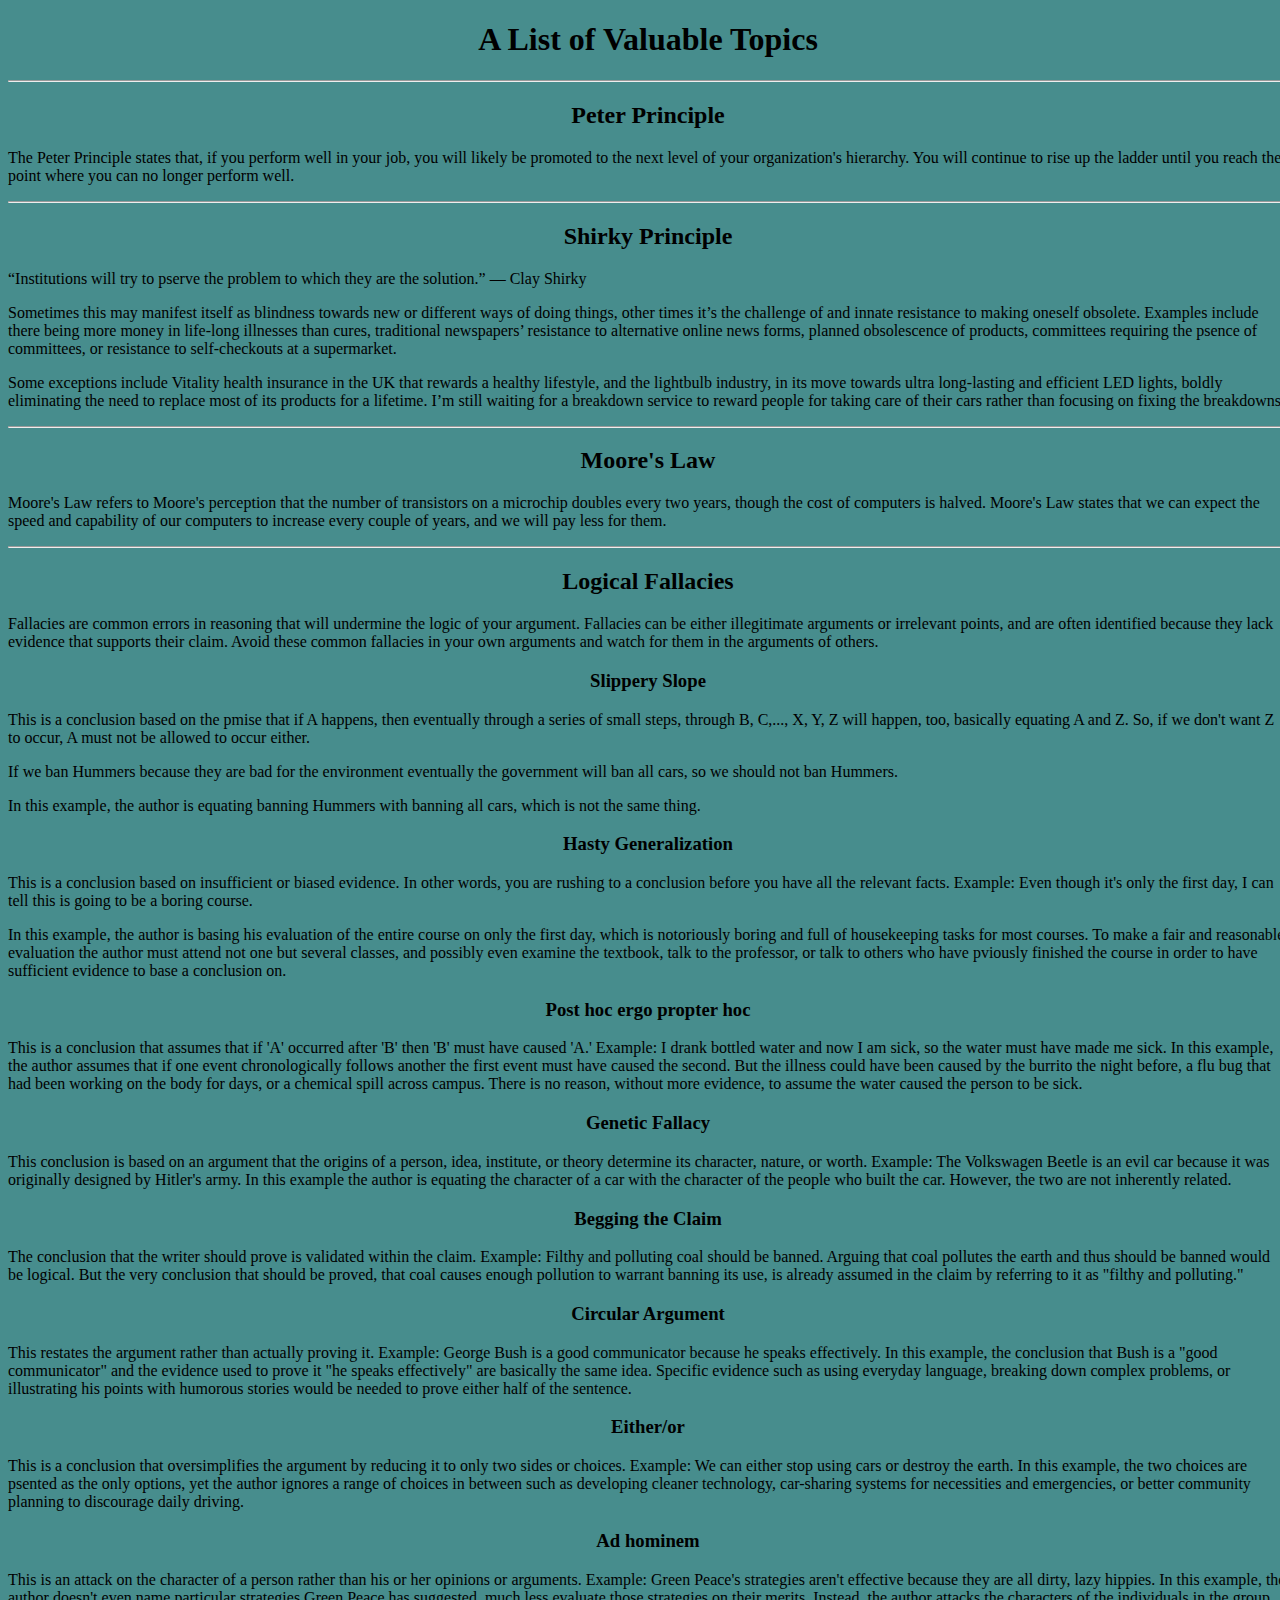
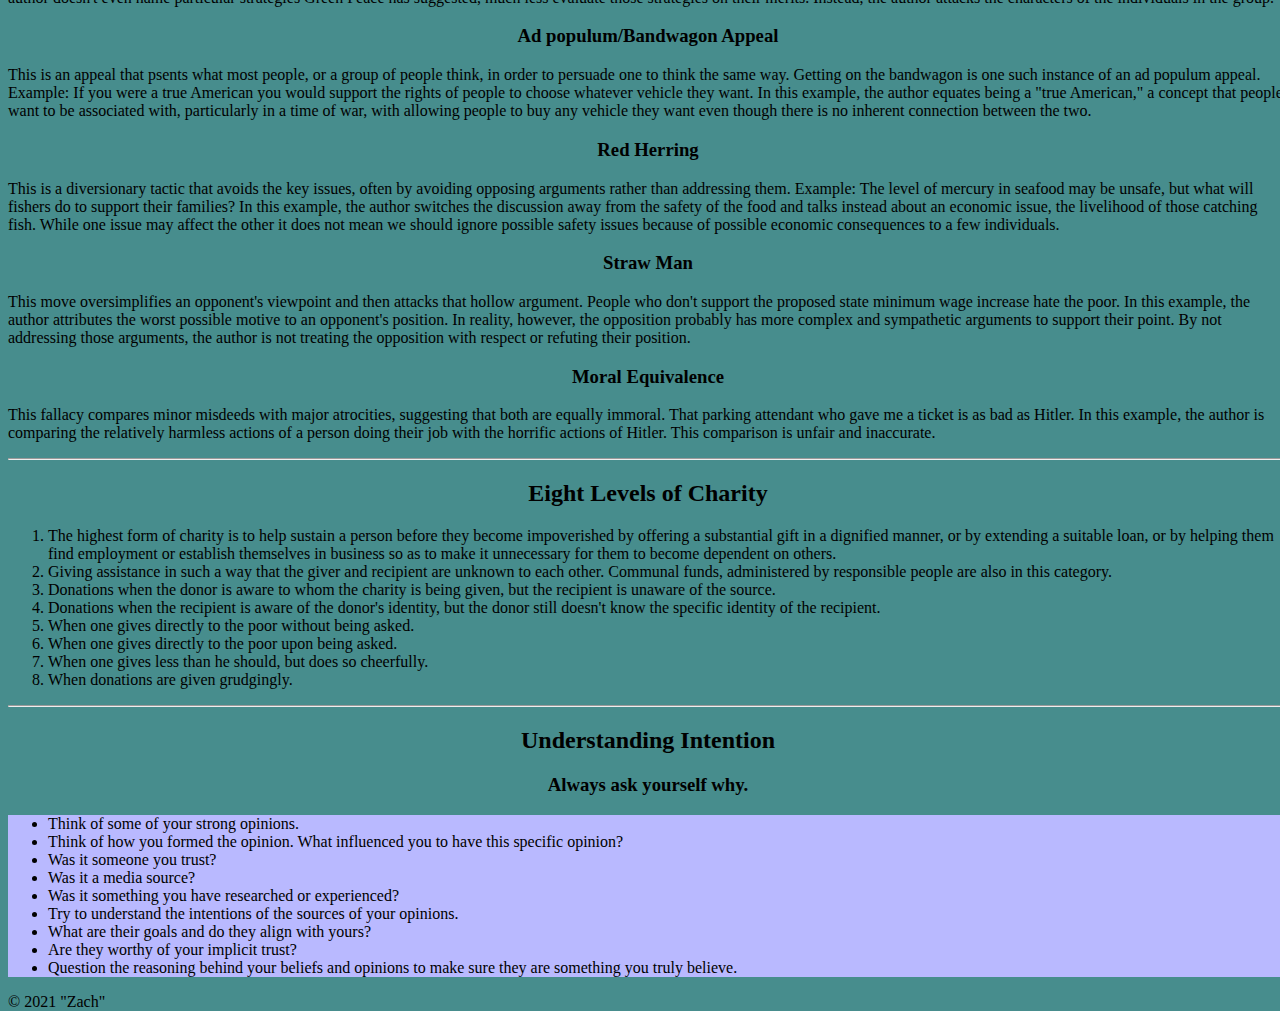
<file: unit 5/Index.html>
<!DOCTYPE html>
<html>

<head>
  <link rel="stylesheet" href="style.css">
  <meta charset="utf-8">
  <meta name="viewport" content="width=device-width">
  <title>Valuable Knowledge</title>
  <style>
  </style>
</head>

<body>
  <header>
    <h1>A List of Valuable Topics</h1>
  </header>
  <main>
    <hr>
    <h2>
      Peter Principle
    </h2>
    <p>
      The Peter Principle states that, if you perform well in your job, you will likely be promoted to the next level of
      your organization's
      hierarchy. You will continue to rise up the ladder until you reach the point where you can no longer perform well.
    </p>
    <hr>
    <h2>
      Shirky Principle
    </h2>
    <p>
      “Institutions will try to pserve the problem to which they are the solution.” — Clay Shirky
    </p>
    <p>
      Sometimes this may manifest itself as blindness towards new or different ways of doing things, other times it’s
      the challenge
      of and innate resistance to making oneself obsolete. Examples include there being more money in life-long
      illnesses than
      cures, traditional newspapers’ resistance to alternative online news forms, planned obsolescence of products,
      committees
      requiring the psence of committees, or resistance to self-checkouts at a supermarket.
    </p>
    <p>
      Some exceptions include Vitality health insurance in the UK that rewards a healthy lifestyle, and the lightbulb
      industry,
      in its move towards ultra long-lasting and efficient LED lights, boldly eliminating the need to replace most of
      its products
      for a lifetime. I’m still waiting for a breakdown service to reward people for taking care of their cars rather
      than focusing
      on fixing the breakdowns.</p>
    <hr>
    <h2>
      Moore's Law
    </h2>
    <p>
      Moore's Law refers to Moore's perception that the number of transistors on a microchip doubles every two years,
      though the
      cost of computers is halved. Moore's Law states that we can expect the speed and capability of our computers to
      increase
      every couple of years, and we will pay less for them.</p>
    <hr>
    <h2>
      Logical Fallacies
    </h2>
    <p>
      Fallacies are common errors in reasoning that will undermine the logic of your argument. Fallacies can be either
      illegitimate
      arguments or irrelevant points, and are often identified because they lack evidence that supports their claim.
      Avoid these
      common fallacies in your own arguments and watch for them in the arguments of others.</p>
    <h3>Slippery Slope</h3>
    <p>
      This is a conclusion based on the pmise that if A happens, then eventually through a series of small steps,
      through B, C,...,
      X, Y, Z will happen, too, basically equating A and Z. So, if we don't want Z to occur, A must not be allowed to
      occur
      either.
    </p>
    <p>
      If we ban Hummers because they are bad for the environment eventually the government will ban all cars, so we
      should not
      ban Hummers.</p>
    <p>
      In this example, the author is equating banning Hummers with banning all cars, which is not the same thing.</p>
    <h3>Hasty Generalization</h3>
    <p>
      This is a conclusion based on insufficient or biased evidence. In other words, you are rushing to a conclusion
      before you
      have all the relevant facts. Example: Even though it's only the first day, I can tell this is going to be a boring
      course.
    </p>
    <p>
      In this example, the author is basing his evaluation of the entire course on only the first day, which is
      notoriously boring
      and full of housekeeping tasks for most courses. To make a fair and reasonable evaluation the author must attend
      not one
      but several classes, and possibly even examine the textbook, talk to the professor, or talk to others who have
      pviously
      finished the course in order to have sufficient evidence to base a conclusion on.</p>
    <h3>Post hoc ergo propter hoc</h3>
    This is a conclusion that assumes that if 'A' occurred after 'B' then 'B' must have caused 'A.' Example: I drank
    bottled
    water and now I am sick, so the water must have made me sick. In this example, the author assumes that if one event
    chronologically
    follows another the first event must have caused the second. But the illness could have been caused by the burrito
    the
    night before, a flu bug that had been working on the body for days, or a chemical spill across campus. There is no
    reason,
    without more evidence, to assume the water caused the person to be sick.
    <h3>Genetic Fallacy</h3>
    This conclusion is based on an argument that the origins of a person, idea, institute, or theory determine its
    character,
    nature, or worth. Example: The Volkswagen Beetle is an evil car because it was originally designed by Hitler's army.
    In
    this example the author is equating the character of a car with the character of the people who built the car.
    However,
    the two are not inherently related.
    <h3>Begging the Claim</h3>
    The conclusion that the writer should prove is validated within the claim. Example: Filthy and polluting coal should
    be banned.
    Arguing that coal pollutes the earth and thus should be banned would be logical. But the very conclusion that should
    be
    proved, that coal causes enough pollution to warrant banning its use, is already assumed in the claim by referring
    to it
    as "filthy and polluting."
    <h3>Circular Argument</h3>
    This restates the argument rather than actually proving it. Example: George Bush is a good communicator because he
    speaks
    effectively. In this example, the conclusion that Bush is a "good communicator" and the evidence used to prove it
    "he speaks
    effectively" are basically the same idea. Specific evidence such as using everyday language, breaking down complex
    problems,
    or illustrating his points with humorous stories would be needed to prove either half of the sentence.
    <h3>Either/or</h3>
    This is a conclusion that oversimplifies the argument by reducing it to only two sides or choices. Example: We can
    either
    stop using cars or destroy the earth. In this example, the two choices are psented as the only options, yet the
    author
    ignores a range of choices in between such as developing cleaner technology, car-sharing systems for necessities and
    emergencies,
    or better community planning to discourage daily driving.
    <h3>Ad hominem</h3>
    This is an attack on the character of a person rather than his or her opinions or arguments. Example: Green Peace's
    strategies
    aren't effective because they are all dirty, lazy hippies. In this example, the author doesn't even name particular
    strategies
    Green Peace has suggested, much less evaluate those strategies on their merits. Instead, the author attacks the
    characters
    of the individuals in the group.
    <h3>Ad populum/Bandwagon Appeal</h3>
    This is an appeal that psents what most people, or a group of people think, in order to persuade one to think the
    same way.
    Getting on the bandwagon is one such instance of an ad populum appeal. Example: If you were a true American you
    would support
    the rights of people to choose whatever vehicle they want. In this example, the author equates being a "true
    American,"
    a concept that people want to be associated with, particularly in a time of war, with allowing people to buy any
    vehicle
    they want even though there is no inherent connection between the two.
    <h3>Red Herring</h3>
    This is a diversionary tactic that avoids the key issues, often by avoiding opposing arguments rather than
    addressing them.
    Example: The level of mercury in seafood may be unsafe, but what will fishers do to support their families? In this
    example,
    the author switches the discussion away from the safety of the food and talks instead about an economic issue, the
    livelihood
    of those catching fish. While one issue may affect the other it does not mean we should ignore possible safety
    issues because
    of possible economic consequences to a few individuals.
    <h3>Straw Man</h3> This move oversimplifies an opponent's viewpoint and then attacks that hollow argument. People
    who don't
    support the proposed state minimum wage increase hate the poor. In this example, the author attributes the worst
    possible
    motive to an opponent's position. In reality, however, the opposition probably has more complex and sympathetic
    arguments
    to support their point. By not addressing those arguments, the author is not treating the opposition with respect or
    refuting
    their position.
    <h3>Moral Equivalence</h3> This fallacy compares minor misdeeds with major atrocities, suggesting that both are
    equally
    immoral. That parking attendant who gave me a ticket is as bad as Hitler. In this example, the author is comparing
    the
    relatively harmless actions of a person doing their job with the horrific actions of Hitler. This comparison is
    unfair
    and inaccurate.
    </p>
    <hr>
    <h2>
      Eight Levels of Charity</h2>
    <ol>
      <li>The highest form of charity is to help sustain a person before they become impoverished by offering a
        substantial
        gift in a dignified manner, or by extending a suitable loan, or by helping them find employment or establish
        themselves
        in business so as to make it unnecessary for them to become dependent on others.</li>
      <li>Giving assistance in such a way that the giver and recipient are unknown to each other. Communal funds,
        administered
        by responsible people are also in this category.</li>
      <li>Donations when the donor is aware to whom the charity is being given, but the recipient is unaware of the
        source.</li>
      <li>Donations when the recipient is aware of the donor's identity, but the donor still doesn't know the specific
        identity
        of the recipient.</li>
      <li>When one gives directly to the poor without being asked.</li>
      <li>When one gives directly to the poor upon being asked.</li>
      <li>When one gives less than he should, but does so cheerfully.</li>
      <li> When donations are given grudgingly.</li>
    </ol>
    <hr>
    <h2>
      Understanding Intention
    </h2>
    <h3>Always ask yourself why.</h3>
    <ul>
      <li>Think of some of your strong opinions.</li>
      <li>Think of how you formed the opinion. What influenced you to have this specific opinion?</li>
      <li>Was it someone you trust?</li>
      <li>Was it a media source?</li>
      <li>Was it something you have researched or experienced?</li>
      <li>Try to understand the intentions of the sources of your opinions.</li>
      <li> What are their goals and do they align with yours?</li>
      <li> Are they worthy of your implicit trust?</li>
      <li> Question the reasoning behind your beliefs and opinions to make sure they are something you truly believe.
      </li>
    </ul>
  </main>
  <footer> &copy; 2021 "Zach"</footer>
</body>

</html>
</file>
<file: unit 5/style.css>
html, body {
  height: 100%;
  width: 100%;
}

body {
  background-color: #478d8d;
}

h1, h2, h3{
  text-align: center;
}

#wrapper {
  width: 80%;
  margin: auto;
  background-color: #bbac44;
  box-shadow: 5px 10px;
}

div {
 background-color: green; 
  width: 90%;
  margin: auto;
}

.itembox {
  border: 2px;
  border-radius: 25px;
  box-shadow: 5px 10px;
  background-color: #2cc2d3;
  color: pink;
  padding: 20px;
}

.favorite {
  border: 5px;
  border-radius: 25px;
  box-shadow: 5px 10px;
  background-color: #fbfac8;
  color: #ff778e;
  padding: 20px;
}

ul {
  list-style-position: outside;
  background-color: #b9b9ff;
}
</file>
